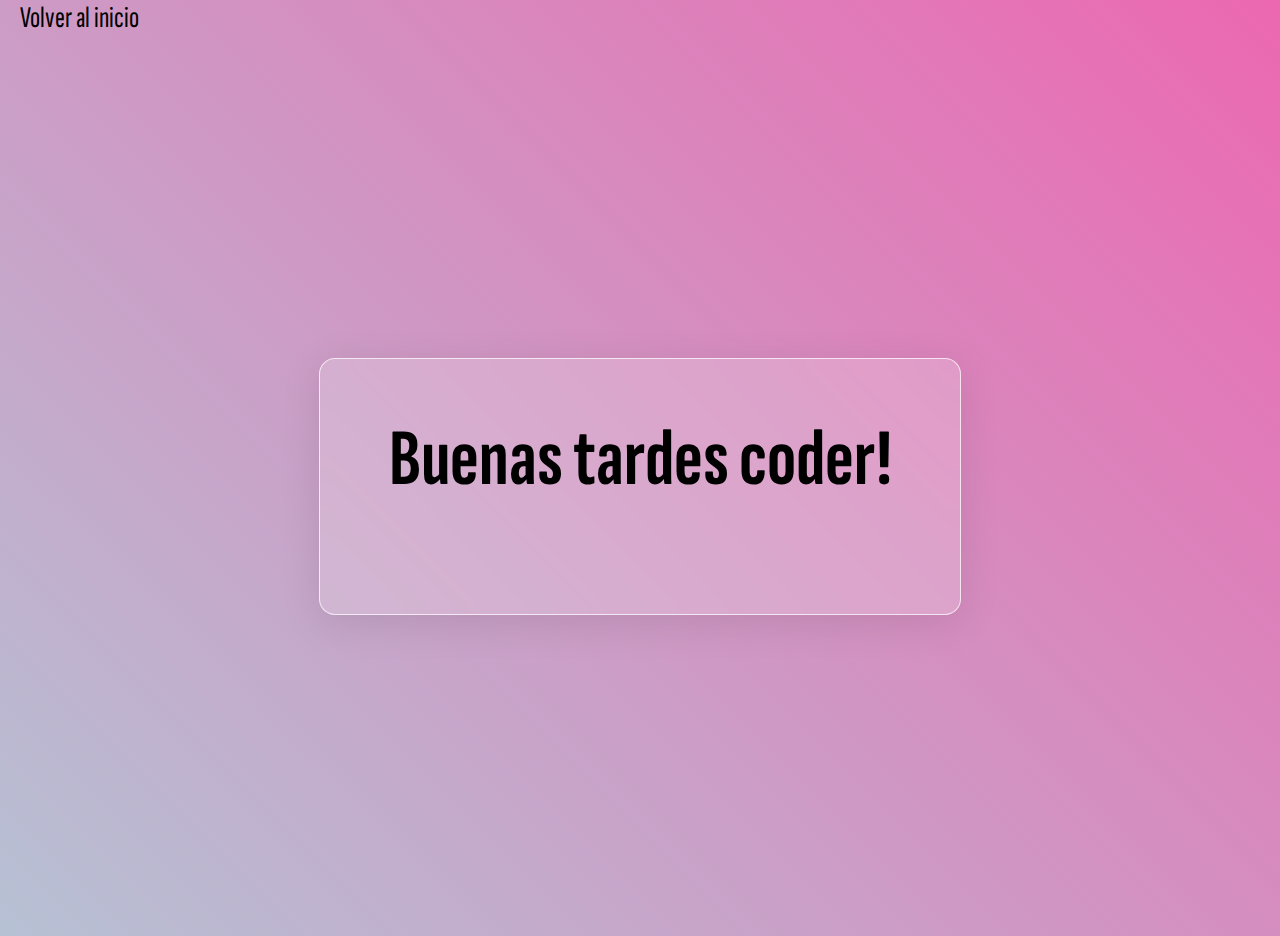
<file: detectorHorario/index.html>
<!DOCTYPE html>
<html lang="en">

<head>
    <meta charset="UTF-8">
    <meta http-equiv="X-UA-Compatible" content="IE=edge">
    <meta name="viewport" content="width=device-width, initial-scale=1.0">
    <link rel="shortcut icon" href="img/tormenta.jpg" type="image/x-icon">
    <link rel="stylesheet" href="style.css">
    <link rel="preconnect" href="https://fonts.googleapis.com">
    <link rel="preconnect" href="https://fonts.gstatic.com" crossorigin>
    <link
        href="https://fonts.googleapis.com/css2?family=Sofia+Sans+Extra+Condensed:ital,wght@0,200;0,300;0,400;0,500;0,600;1,100;1,200;1,300;1,500;1,600&display=swap"
        rel="stylesheet">
    <title>Detector de clima</title>
</head>

<body>

    <a href="../index.html">Volver al inicio</a>
    <div class="container">
        <h2 class="containerHijo"></h2>
    </div>

    <script src="app.js"></script>
</body>

</html>
</file>
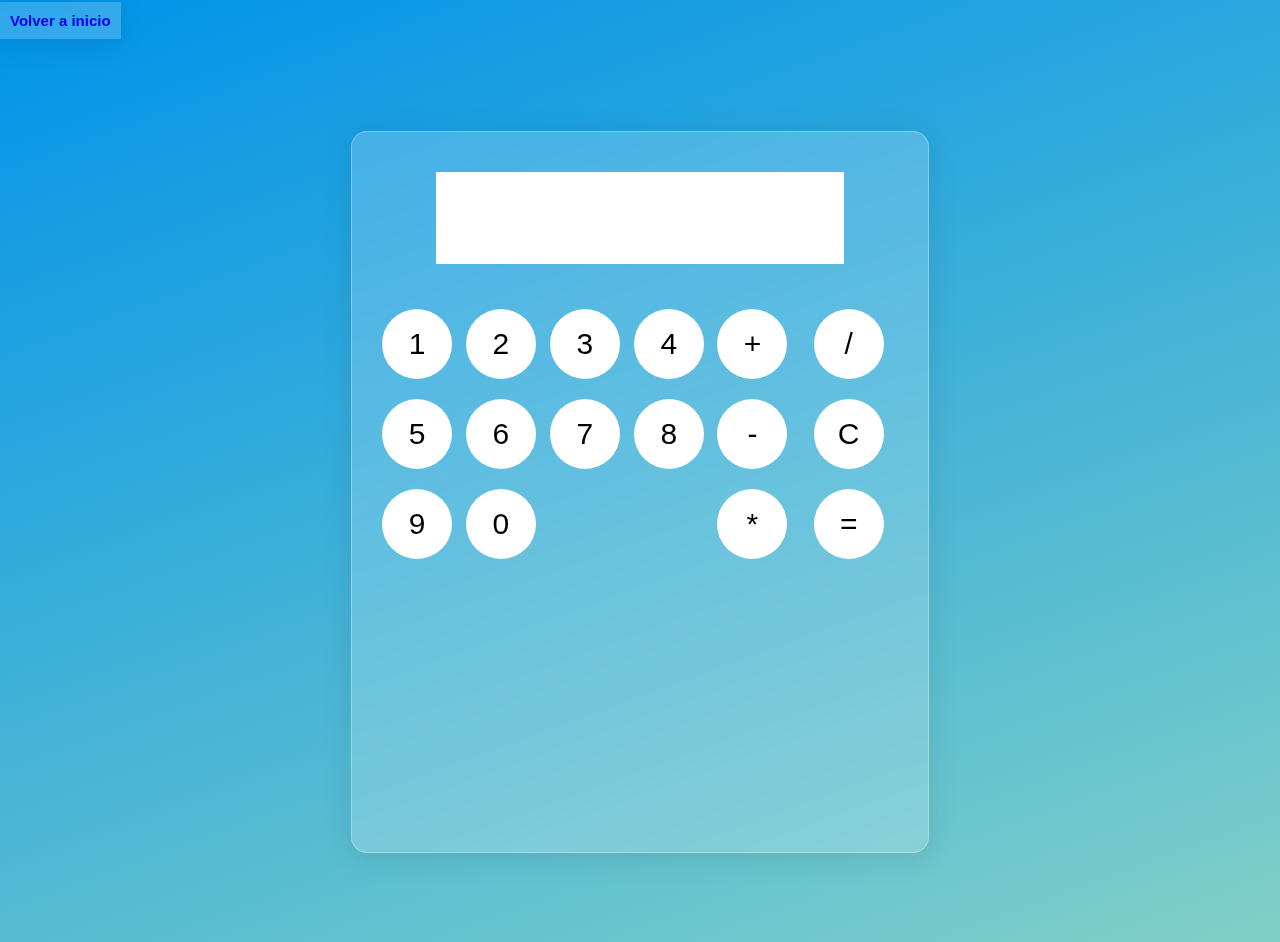
<file: calculadora/indexCalculadora.html>
<!DOCTYPE html>
<html lang="en">

<head>
    <meta charset="UTF-8">
    <meta http-equiv="X-UA-Compatible" content="IE=edge">
    <meta name="viewport" content="width=device-width, initial-scale=1.0">
    <link rel="preconnect" href="https://fonts.googleapis.com">
    <link rel="preconnect" href="https://fonts.gstatic.com" crossorigin>
    <link href="https://fonts.googleapis.com/css2?family=Oswald:wght@300;400;500;600&display=swap" rel="stylesheet">
    <link rel="stylesheet" href="styleCalculadora.css">
    <title>Calculadora Por Facundo Taddia</title>
</head>

<body>
    <div class="containerh2">
        <h2><a href="../index.html">Volver a inicio</a></h2>
    </div>
    <div class="container">
        <form name="calculator" class="bordeCalculadora">
            <div class="divInputContenido">
                <input name="ans" value="" id="contenidoCuenta" type="text">
            </div>
            <div class="containerFlexearCalculadora">
                <div class="containerNumeros">
                    <input class="boton" id="botonUno" type="button" value="1">
                    <input class="boton" id="botonDos" type="button" value="2">
                    <input class="boton" id="botonTres" type="button" value="3">
                    <input class="boton" id="botonCuatro" type="button" value="4">
                    <input class="boton" id="botonCinco" type="button" value="5">
                    <input class="boton" id="botonSeis" type="button" value="6">
                    <input class="boton" id="botonSiete" type="button" value="7">
                    <input class="boton" id="botonOcho" type="button" value="8">
                    <input class="boton" id="botonNueve" type="button" value="9">
                    <input class="boton" id="botonCero" type="button" value="0">
                </div>
                <div class="containerOperadores">
                    <div>
                        <input class="boton" id="botonMas" type="button" value="+">
                        <input class="boton" id="botonMenos" type="button" value="-">
                        <input class="boton" id="botonMultiplicar" type="button" value="*">
                    </div>
                    <div class="mitadIzquierdaOperadores">
                        <input class="boton" id="botonDividir" type="button" value="/">
                        <input class="boton" id="botonReset" type="reset" value="C">
                        <input class="boton" id="botonIgual" type="button" value="=">
                    </div>
                </div>
            </div>
        </form>
    </div>

    <script src="indexCalculadora.js"></script>
</body>

</html>
</file>
<file: detectorHorario/style.css>
body {
    margin: 0;
    padding: 0;
    box-sizing: border-box;
    background: linear-gradient(45deg, #B6C1D4, #EC68B1);
    font-family: 'Sofia Sans Extra Condensed', sans-serif;
}

.container {
    display: flex;
    justify-content: center;
    align-items: center;
    height: 100vh;
}

.containerHijo {
    text-align: center;
    font-size: 40px;
    width: 50%;
    height: 25%;
    padding-bottom: 30px;
    background: rgba(250, 244, 244, 0.208);
    border-radius: 16px;
    box-shadow: 0 8px 40px rgba(0, 0, 0, 0.1);
    backdrop-filter: blur(13.4px);
    -webkit-backdrop-filter: blur(13.4px);
    border: 1px solid rgba(255, 255, 255, 0.72);
}

a {
    text-decoration: none;
    color: black;
    font-size: 30px;
    margin-left: 20px;
}

@media (max-width: 768px) {
    .containerHijo {
        font-size: 36px;
    }
}

@media (max-width: 500px) {
    .containerHijo {
        font-size: 36px;
        height: 40%;
    }
}
</file>
<file: calculadora/styleCalculadora.css>
body {
    font-family: 'Oswald', sans-serif;
    font-size: 50px;
    margin: 0;
    padding: 0;
    background-color: #0093E9;
    background-image: linear-gradient(160deg, #0093E9 0%, #80D0C7 100%);
    font-family: 'Sofia Sans Extra Condensed', sans-serif;
}

.containerh2 {
    width: 100%;
    height: 100%;
    font-size: 10px;
}

h2 a {
    background: rgba(255, 255, 255, 0.19);
    box-shadow: 0 4px 30px rgba(0, 0, 0, 0.1);
    backdrop-filter: blur(7.5px);
    -webkit-backdrop-filter: blur(7.5px);
    padding: 10px 10px;
    text-decoration: none;
}

h1 {
    font-size: 20px;
}

.container {
    height: 100vh;
    display: flex;
    justify-content: center;
    align-items: center;
}

.bordeCalculadora {
    background: rgba(255, 255, 255, 0.19);
    border-radius: 16px;
    box-shadow: 0 4px 30px rgba(0, 0, 0, 0.1);
    backdrop-filter: blur(7.5px);
    -webkit-backdrop-filter: blur(7.5px);
    border: 1px solid rgba(255, 255, 255, 0.3);
    width: 35%;
    height: 80vh;
}

input {
    background-color: white;
    border: none;
}

.divInputContenido {
    width: 100%;
    display: flex;
    justify-content: center;
    margin: 40px 0px 25px 0px;
}

.divInputContenido input {
    width: 70%;
    height: 90px;
    font-size: 50px;
}

.boton {
    width: 70px;
    height: 70px;
    border-radius: 50%;
    transition: all 0.2s;
    font-size: 30px;
    margin-top: 20px;
}

.boton:hover {
    transform: scale(0.9);
}

.containerFlexearCalculadora {
    display: flex;
}

.containerNumeros {
    width: 65%;
    height: 100%;
    padding-left: 30px;
}

.containerOperadores {
    width: 35%;
    height: 100%;
    display: flex;
    padding-right: 30px;
}

.mitadIzquierdaOperadores {
    margin-left: 12px;
}

@media screen and (max-width: 1492px) {

    .bordeCalculadora {
        width: 40%;
    }

}

@media screen and (max-width: 1388px) {

    .bordeCalculadora {
        width: 45%;
    }

}

@media screen and (max-width: 1233px) {

    .bordeCalculadora {
        width: 55%;
    }

}

@media screen and (max-width: 1009px) {

    .bordeCalculadora {
        width: 60%;
    }

}

@media screen and (max-width: 926px) {

    .bordeCalculadora {
        width: 90%;
    }

}

@media screen and (max-width: 618px) {

    .bordeCalculadora {
        width: 95%;
    }

}

@media screen and (max-width: 618px) {

    .bordeCalculadora {
        width: 95%;
        height: 90%;
    }
}

@media screen and (max-width: 470px) {

    .bordeCalculadora {
        width: 95%;
        height: 90%;
    }

    .boton {
        width: 65px;
    }
    .divInputContenido {
        width: 100%;
        display: flex;
        justify-content: center;
        margin: 15px 0px 25px 0px;
    }
}

@media screen and (max-width: 446px) {

    .bordeCalculadora {
        width: 95%;
        height: 85%;
    }

    .boton {
            width: 40px;
            height: 50px;
   }
   .divInputContenido {
    width: 100%;
    display: flex;
    justify-content: center;
    margin: 15px 0px 25px 0px;
}
}
</file>
